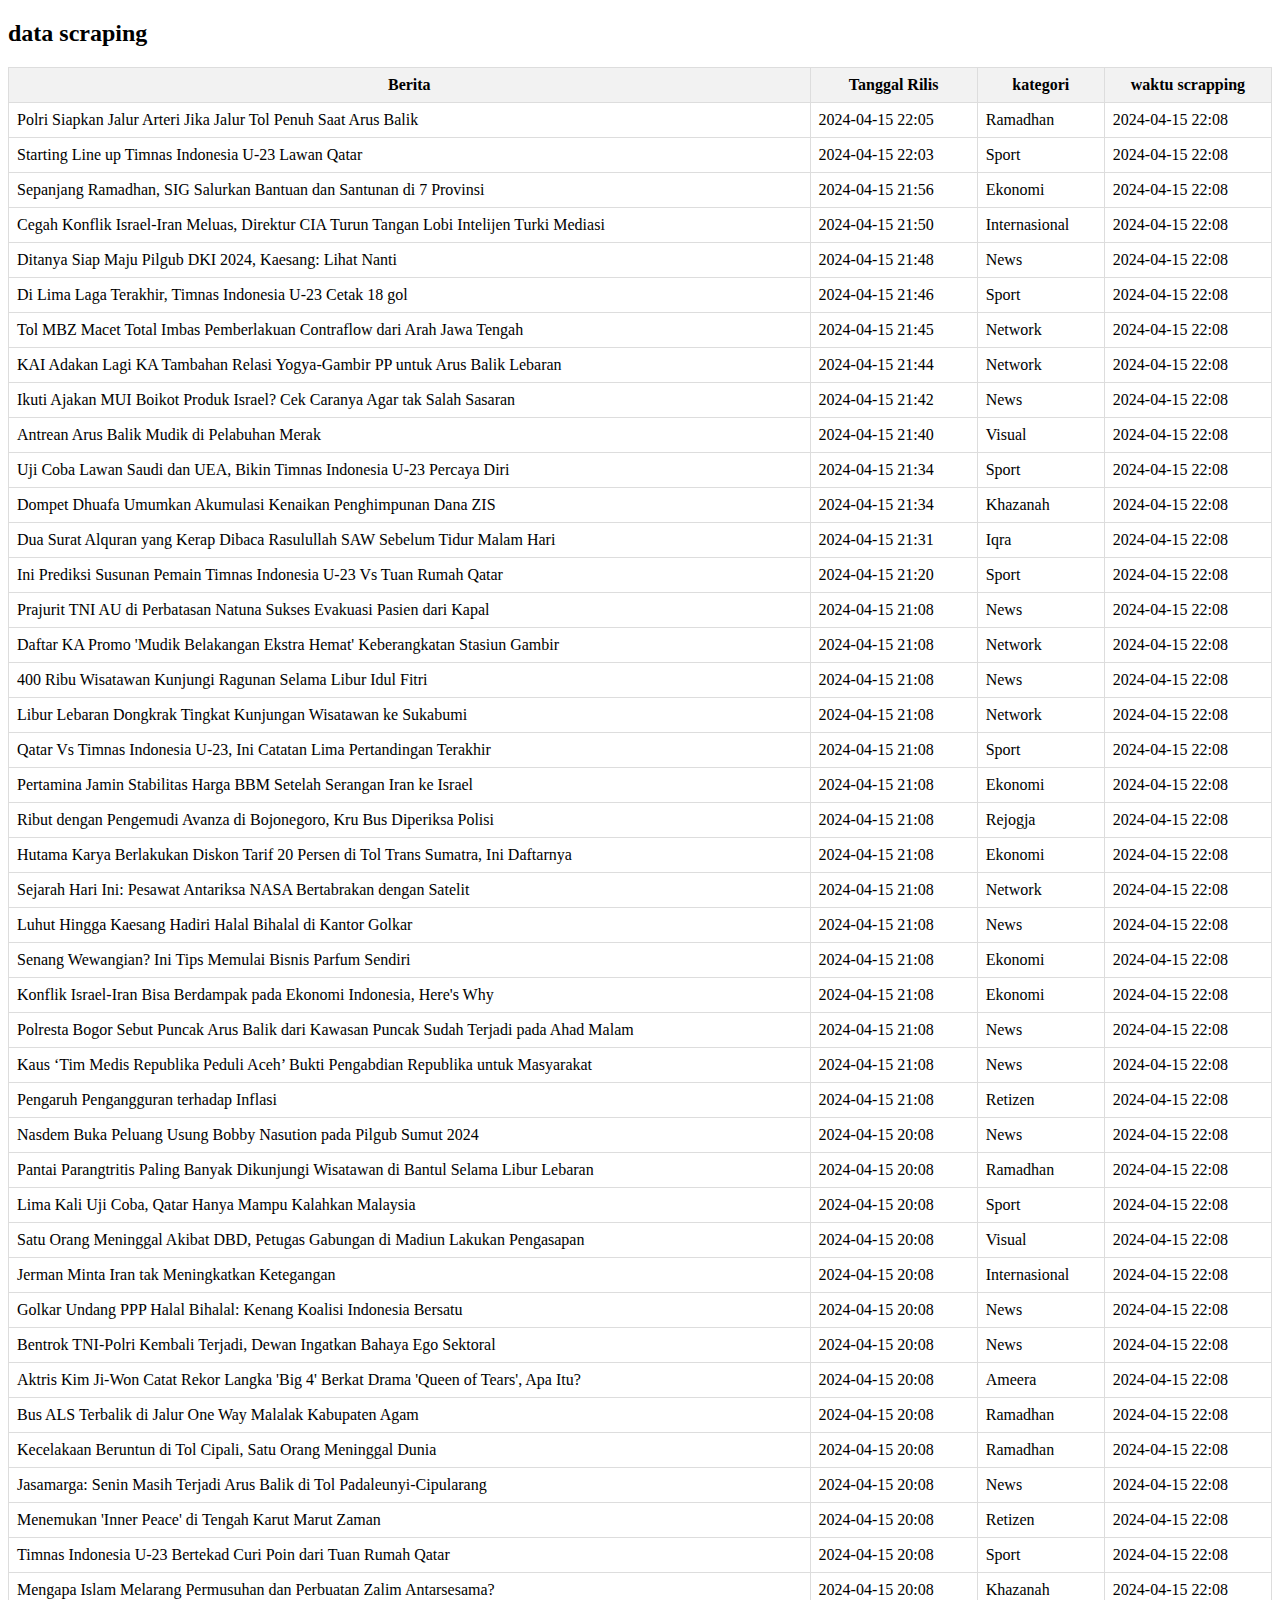
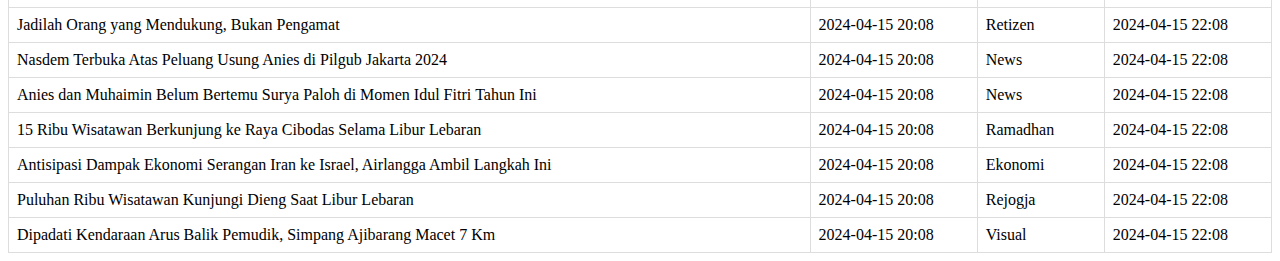
<file: view.html>
<!doctype html>
<html lang="en">
<head>
    <meta charset="UTF-8">
    <meta name="viewport"
          content="width=device-width, user-scalable=no, initial-scale=1.0, maximum-scale=1.0, minimum-scale=1.0">
    <meta http-equiv="X-UA-Compatible" content="ie=edge">
    <title>Document</title>
    <style>
        table {
            width: 100%;
            border-collapse: collapse;
        }
        th {
            border: 1px solid #ddd;
            padding: 8px;
            text-align: center;
        }
        td {
            border: 1px solid #ddd;
            padding: 8px;
        }
        th {
            background-color: #f2f2f2;
        }
    </style>
</head>
<body>
<h2>data scraping</h2>
<table id="tbl-data">
    <thead>
    <tr>
        <th>Berita</th>
        <th>Tanggal Rilis</th>
        <th>kategori</th>
        <th>waktu scrapping</th>
    </tr>
    </thead>
    <tbody id="data">
    </tbody>
</table>
<script src="js/scrapping.js"></script>
</body>
</html>
</file>
